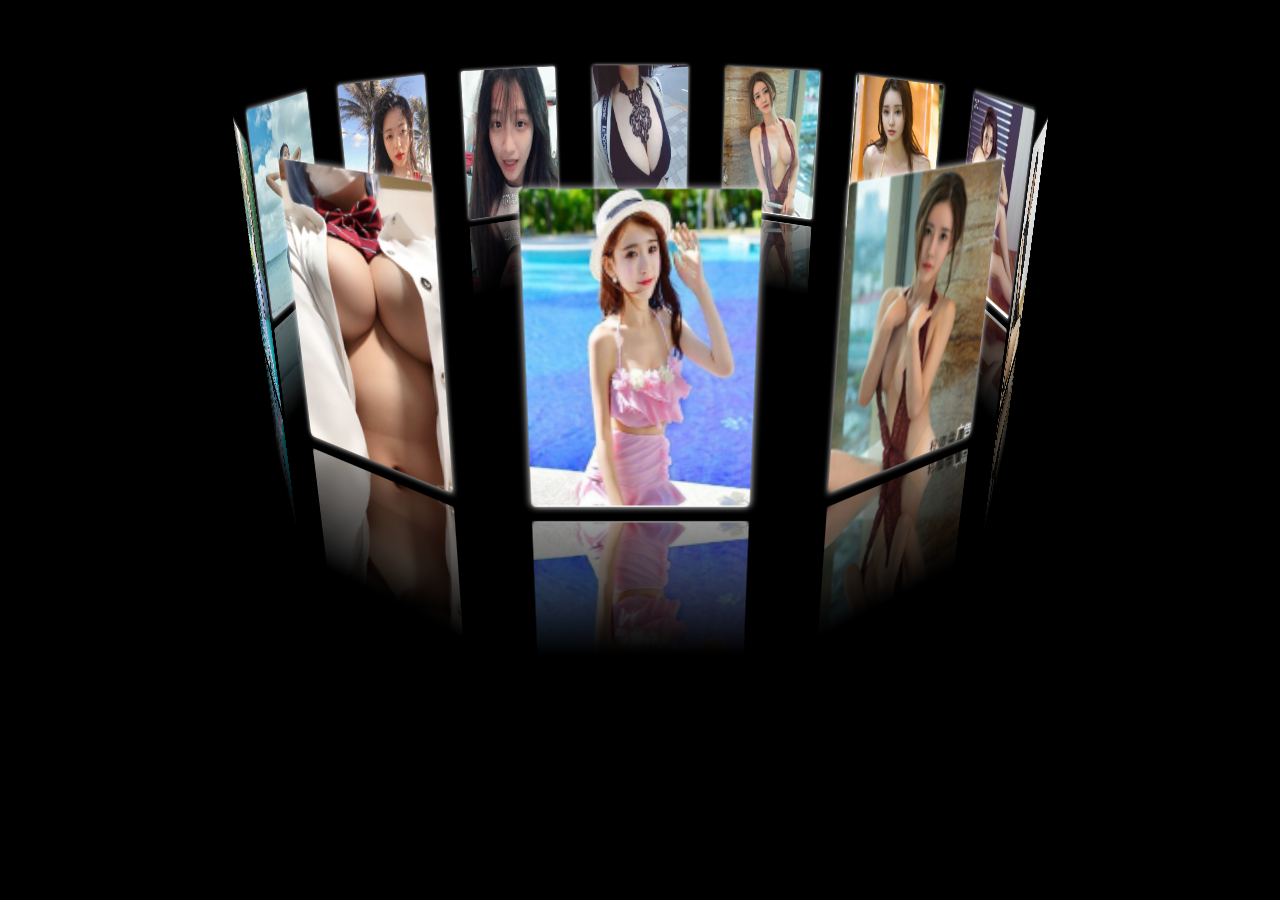
<file: index.html>
<!DOCTYPE html>
<html lang="en" onselectstart="return false;">

<head>
    <meta charset="UTF-8">
    <title>Title</title>
    <style>
        * {
            margin: 0;
            padding: 0;
        }

        body {
            background-color: #000;
        }

        #box {
            width: 133px;
            height: 200px;
            margin: 100px auto;
            position: relative;
            /* border: 1px solid #fff; 测试用到*/
            transform-style: preserve-3d;
            /*2.transform–style属性指定嵌套元素是在三维空间中呈现。(使用此属性必须先使用transform 属性)*/
            /*perspective:800px;*/
            /*3.设置透视距离*/
            transform: perspective(800px) rotateX(-15deg) rotateY(0deg);
        }

        #box img {
            position: absolute;
            top: 0;
            left: 0;
            width: 100%;
            height: 100%;
            border-radius: 3px;
            box-shadow: 0px 0px 5px #fff;
            /*4.设置图片阴影*/
            -webkit-box-reflect: below 10px -webkit-linear-gradient(transparent, transparent 50%, rgba(0, 0, 0, .6));
            /*方法2-webkit-box-reflect:below 8px -webkit-linear-gradient(top,rgba(0,0,0,0)40%,rgba(0,0,0,.5)100%);*/
            /*5.设置图片倒影:直接记住吧(3个值。1. direction 定义方向，取值包括 above 、 below 、 left 、 right。);2. offset定义反射偏移的距离;3.mask-box-image定义遮罩图像，该图像将覆盖投影区域。如果省略该参数值，则默认为无遮罩图像。*/
        }
    </style>
</head>

<body>
    <div id="box">
        <img src="./img/01.png">
        <img src="./img/02.png">
        <img src="./img/03.png">
        <img src="./img/04.png">
        <img src="./img/05.png">
        <img src="./img/06.png">
        <img src="./img/07.png">
        <img src="./img/08.gif">
        <img src="./img/09.png">
        <img src="./img/10.png">
        <img src="./img/11.png">
        <img src="./img/12.png">
    </div>
    <script>
        //   //js动态添加11个img标签
        //  //创建11个img标签的办法
        //   var box=document.getElementById('box');
        //   for(var i=1;i<=11;i++){//有多少张图就循环多少次
        //  var imgs= document.createElement('img');
        //  imgs.setAttribute("src", "img/"+i+".jpg");
        //  box.appendChild(imgs);}
        //当页面加载完毕后再执行代码
        window.onload = function () {
            //1.获取元素
            var oWrap = document.getElementById('box');
            var oImg = oWrap.children;
            // var oImgLen=oImg.length;
            var deg = 360 / oImg.length;//3.每个需要旋转的度数
            // 定义一个开始的度数
            var roX = -10;
            var roY = 0;
            var x, y, x_, y_, xN, yN, time = null;
            //2.遍历所有的img标签
            for (var i = 0; i < oImg.length; i++) {
                // oImg[i].style.cssText='transform:rotateY('+i*deg+'deg ) translateZ(350px);transition:1s'+ (oImgLen-i)*0.1 +'s;';
                oImg[i].style.transform = 'rotateY(' + i * deg + 'deg) translateZ(350px)';
                oImg[i].style.transition = ' all 1s ' + (oImg.length - i - 1) * 0.1 + 's';
                //transition:设置过渡
                oImg[i].ondragstart = function () {
                    return false;
                }
            }
            //3.事件处理 鼠标按住
            document.onmousedown = function (e) {
                clearInterval(time);
                e = e || window.event;
                x_ = e.clientX;
                y_ = e.clientY;
                // console.log ( "鼠标按下了" )
                // 鼠标移动
                this.onmousemove = function (e) {
                    e = e || window.event;
                    //获取滚动的X和Y轴
                    //client:鼠标触发点相对于页面可视区域左上角距离
                    x = e.clientX;
                    y = e.clientY;
                    //两点之间的差值:第一次走的时候两值相等,第二次走的时候x已经更新,但x_没更新,所以两个差值就是xN;
                    xN = x - x_;
                    yN = y - y_;
                    //差值拼接到旋转的Y里面去
                    roY += xN * 0.2;//水平拖影响Y轴;
                    roX -= yN * 0.2;
                    oWrap.style.transform = 'perspective(800px) rotateX(' + roX + 'deg) rotateY(' + roY + 'deg)';
                    // var oDiv =document.createElement('div');
                    // this.body.appendChild(oDiv);
                    // oDiv.style.cssText='width:5px;height:5px; background:red;position:absolute;left:'+x+"px;top:"+y+"px";这三行是测试用的
                    x_ = e.clientX;
                    y_ = e.clientY;
                }

                // 鼠标松开事件
                this.onmouseup = function () {
                    // console.log ( "鼠标抬起了" )
                    this.onmousemove = null;
                    //设置一个定时器,实现后面惯性效果8
                    time = setInterval(function () {
                        //无限乘以零点95它会接近0的状态
                        xN *= 0.95;
                        yN *= 0.95;
                        //当它小到0.1时停止计时器
                        if (Math.abs(xN) < 0.1 && Math.abs(yN) < 0.1) {//Math.abs()是返回绝对值
                            clearInterval(time);
                        }
                        //差值拼接到旋转的Y里面去
                        roY += xN * 0.2;//水平拖影响Y轴;
                        roX -= yN * 0.2;
                        oWrap.style.transform = 'perspective(800px) rotateX(' + roX + 'deg) rotateY(' + roY + 'deg)';
                    }, 30)
                }
            }
        }
    </script>
</body>

</html>
</file>
